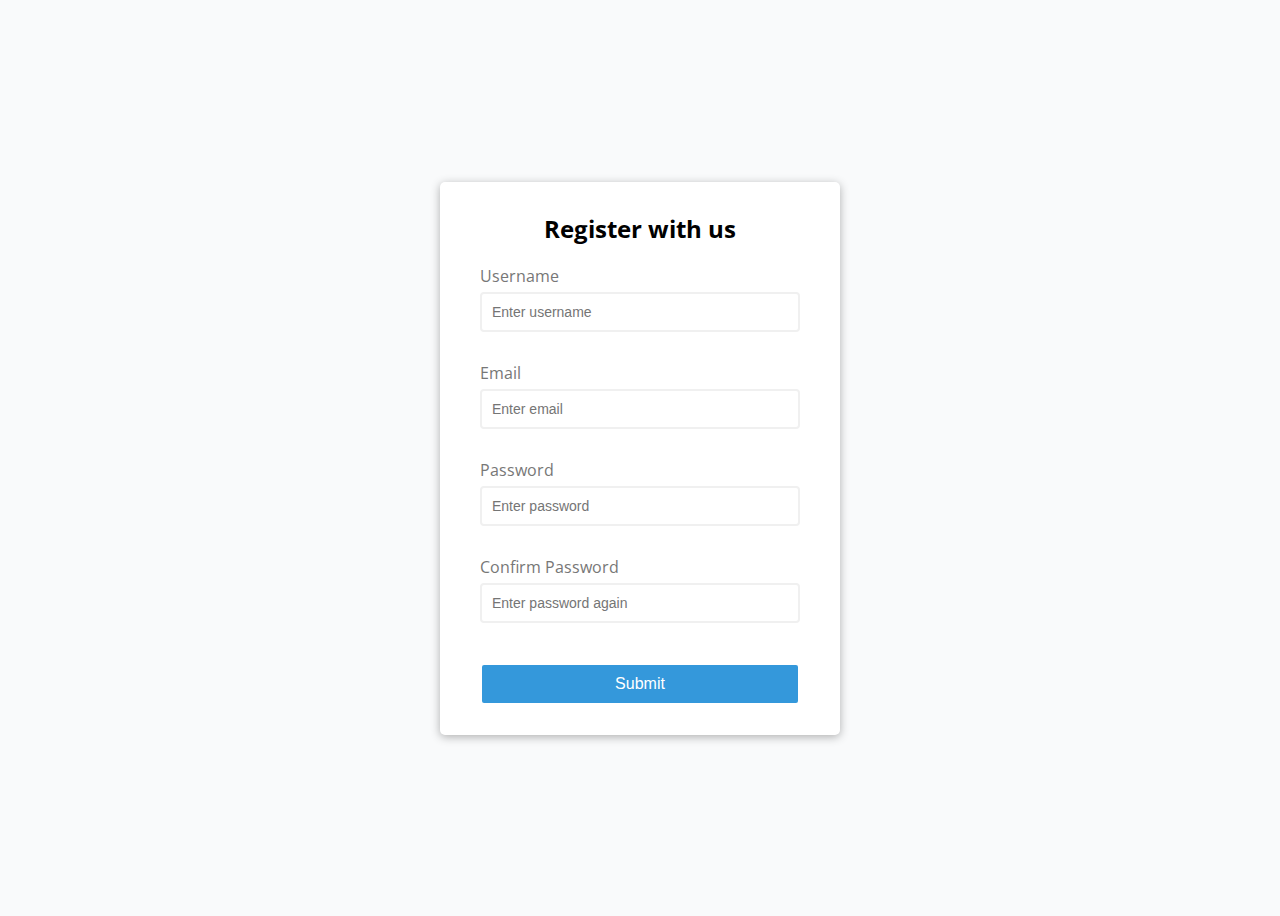
<file: index.html>
<!DOCTYPE html>
<html lang="en">
  <head>
    <meta charset="UTF-8" />
    <meta name="viewport" content="width=device-width, initial-scale=1.0" />
    <link rel="stylesheet" href="style.css" />

    <title>Form Validator</title>
  </head>
  <body>
    <div class="container">
      <form id="form" class="form">
        <h2>Register with us</h2>
        <div class="form-control">
          <label for="username">Username</label>
          <input type="text" id="username" placeholder="Enter username" />
          <small>Error message</small>
        </div>
        <div class="form-control">
          <label for="email">Email</label>
          <input type="text" id="email" placeholder="Enter email" />
          <small>Error message</small>
        </div>
        <div class="form-control">
          <label for="password">Password</label>
          <input type="password" id="password" placeholder="Enter password" />
          <small>Error message</small>
        </div>
        <div class="form-control">
          <label for="password2">Confirm Password</label>
          <input
            type="password"
            id="password2"
            placeholder="Enter password again"
          />
          <small>Error message</small>
        </div>
        <button>Submit</button>
      </form>
    </div>

    <script src="script.js"></script>
  </body>
</html>
</file>
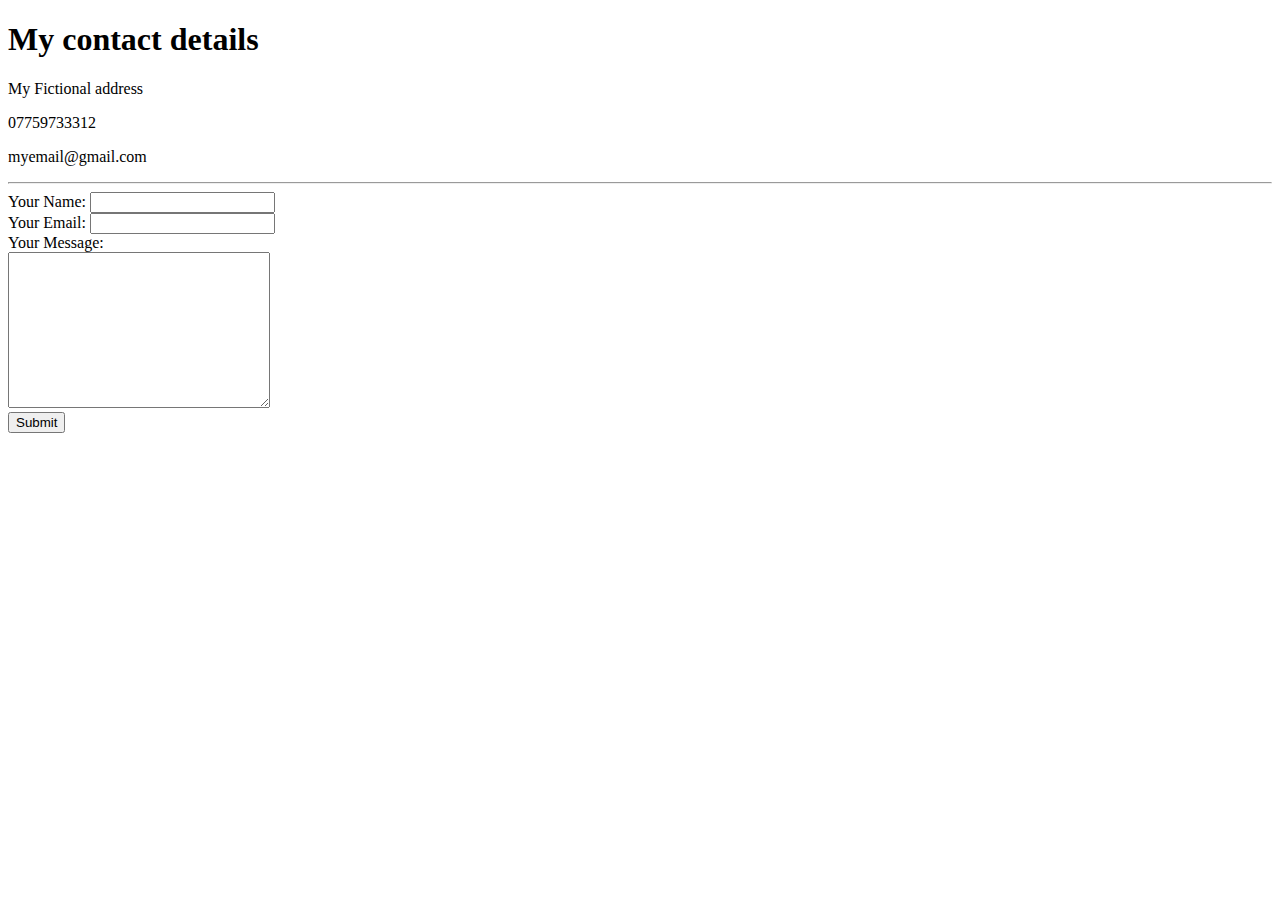
<file: Contact.html>
<!DOCTYPE html>
<html lang="en" dir="ltr">
<head>
  <meta charset="utf-8">
  <title>Contact Me</title>
</head>
<body>
  <h1>My contact details</h1>
  <p>My Fictional address</p>
  <p>07759733312</p>
  <p>myemail@gmail.com</p>
  <hr>
<form action="mailto:tcalderbank@hotmail.com" method="post" enctype="text/plain">
    <label>Your Name:</label>
    <input type="text" name="yourName" value="">
    <br>
    <label>Your Email:</label>
    <input type="email" name="yourEmail" value=""><br>
    <label>Your Message:</label><br>
    <textarea name="yourMessage" rows="10" cols="30"></textarea><br>
    <input type="submit" name="">
  </form>
</body>
</html>
</file>
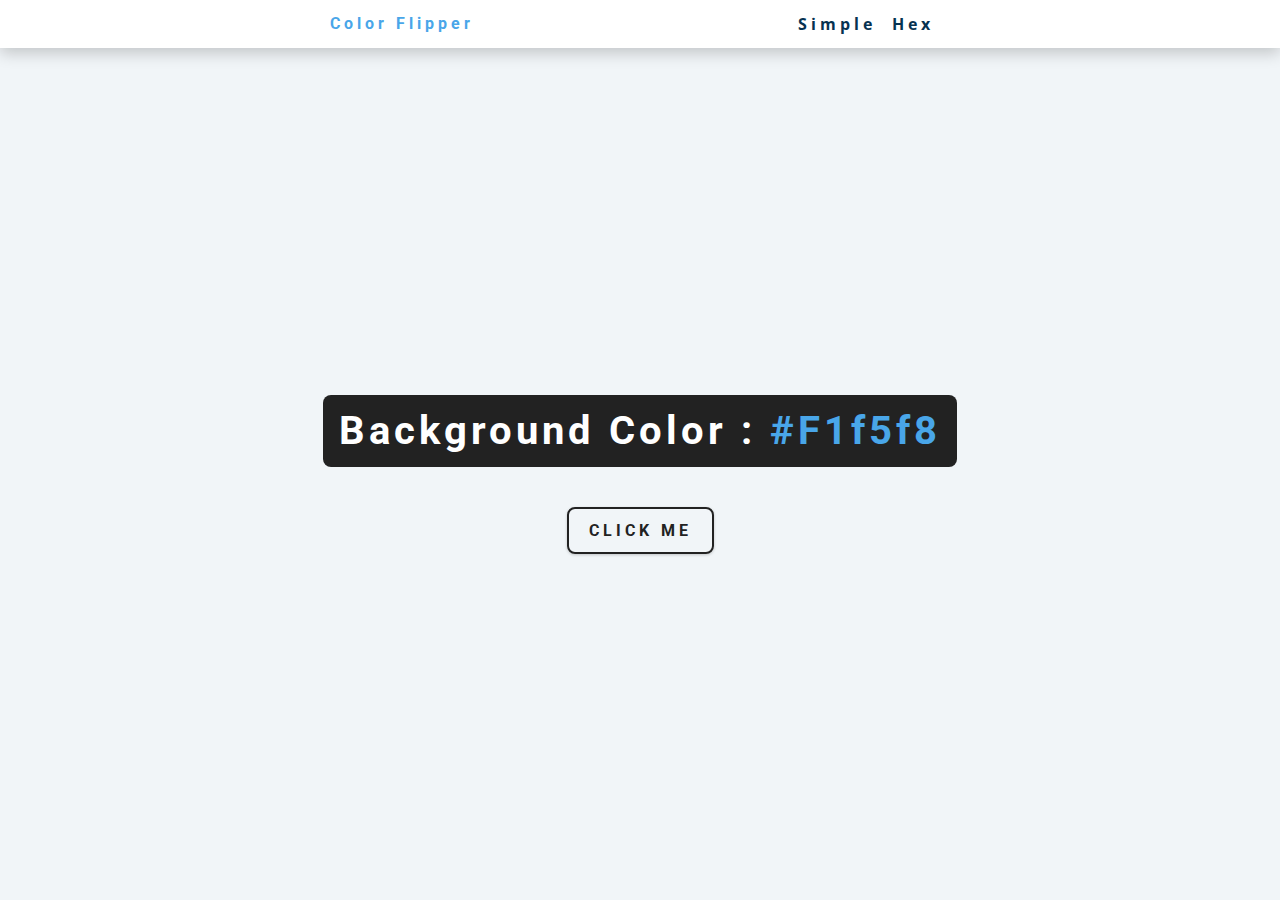
<file: hex.html>
<!DOCTYPE html>
<html lang="en">
  <head>
    <meta charset="UTF-8" />
    <meta name="viewport" content="width=device-width, initial-scale=1.0" />
    <title>
      Color Flipper || Simple
    </title>
    <!-- styles -->
    <link rel="stylesheet" href="styles.css" />
  </head>

  <body>
    <nav>
      <div class="nav-center">
        <h4>color flipper</h4>
        <ul class="nav-links">
          <li><a href="index.html">simple</a></li>
          <li><a href="hex.html">hex</a></li>
        </ul>
      </div>
    </nav>
    <main>
      <div class="container">
        <h2>background color : <span class="color">#f1f5f8</span></h2>
        <button class="btn btn-hero" id="btn">click me</button>
      </div>
    </main>
    <!-- javascript -->
    <script src="hex.js"></script>
  </body>
</html>
</file>
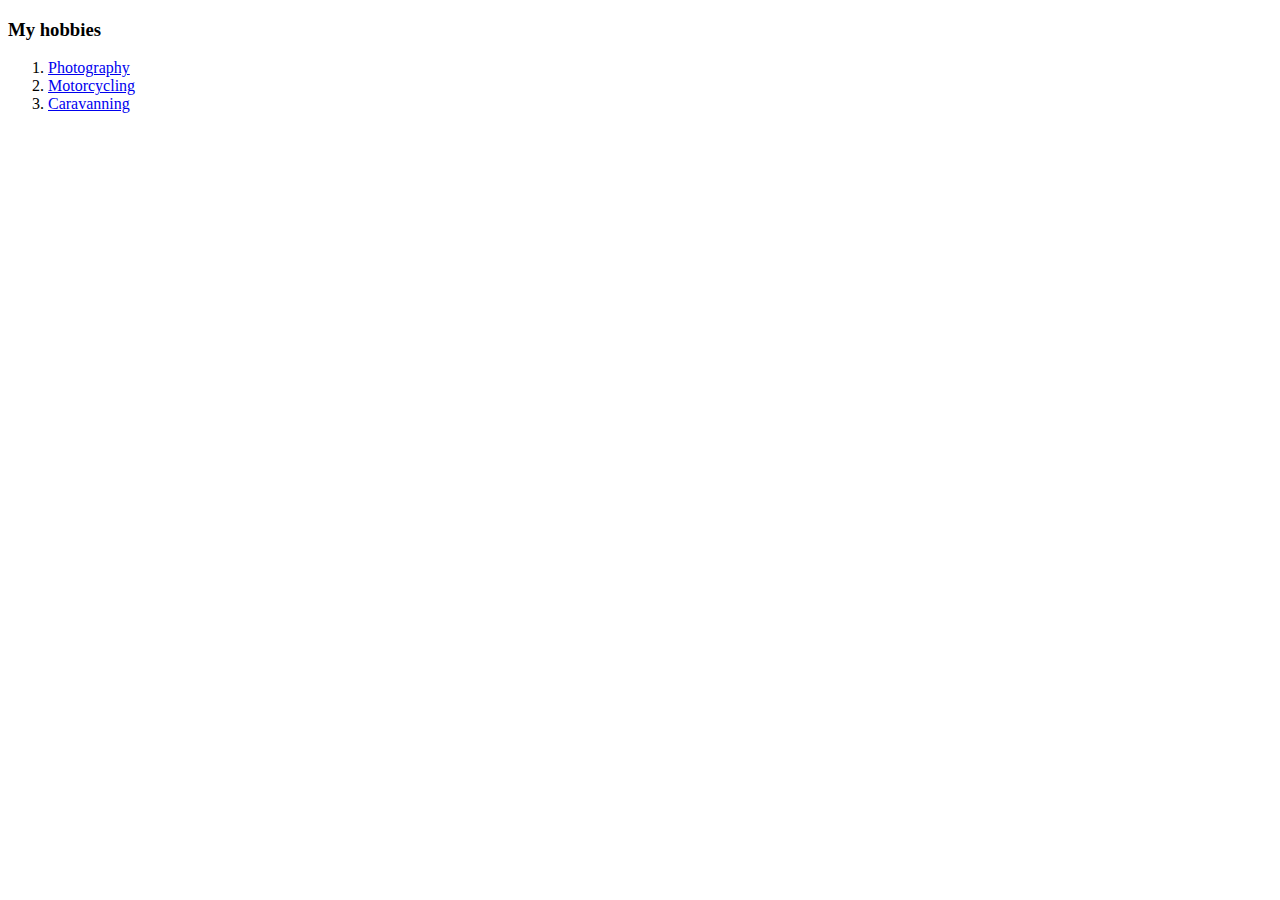
<file: hobbies.html>
<!DOCTYPE html>
<html lang="en" dir="ltr">
  <head>
    <meta charset="utf-8">
    <title>My Hobbies</title>
  </head>
  <body>
    <h3>My hobbies</h3>
    <ol>
      <li><a href="http://www.perfectphotocompany.co.uk/">Photography</a></li>
      <li><a href="https://www.yamahamotorsports.com/motorcycle?_ga=2.191931426.928884070.1585810512-1808379402.1585810512">Motorcycling</a></li>
      <li><a href="https://www.adria.co.uk/">Caravanning</a></li>
    </ol>
  </body>
</html>
</file>
<file: style.css>
@import url('https://fonts.googleapis.com/css2?family=Open+Sans:wght@600&display=swap');

:root {
  --success-color: #2ecc71;
  --error-color: #e74c3c;
}

* {
  box-sizing: border-box;
}

body {
  background-color: #f9fafb;
  font-family: 'Open Sans', sans-serif;
  display: flex;
  align-items: center;
  justify-content: center;
  min-height: 100vh;
}

.container {
  background-color: #fff;
  border-radius: 5px;
  box-shadow: 0 2px 10px rgba(0, 0, 0, 0.3);
  width: 400px;
}

h2 {
  text-align: center;
  margin: 0 0 20px;
}

.form {
  padding: 30px 40px;
}

.form-control {
  margin-bottom: 10px;
  padding-bottom: 20px;
  position: relative;
}

.form-control label {
  color: #777;
  display: block;
  margin-bottom: 5px;
}

.form-control input {
  border: 2px solid #f0f0f0;
  border-radius: 4px;
  display: block;
  width: 100%;
  padding: 10px;
  font-size: 14px;
}

.form-control input:focus {
  outline: 0;
  border-color: #777;
}

.form-control.success input {
  border-color: var(--success-color);
}

.form-control.error input {
  border-color: var(--error-color);
}

.form-control small {
  color: var(--error-color);
  position: absolute;
  bottom: 0;
  left: 0;
  visibility: hidden;
}

.form-control.error small {
  visibility: visible;
}

.form button {
  cursor: pointer;
  background-color: #3498db;
  border: 2px solid;
  border-radius: 4px;
  color: #fff;
  display: block;
  font-size: 16px;
  padding: 10px;
  margin-top: 20px;
  width: 100%;
}
</file>
<file: styles.css>
/*
=============== 
Fonts
===============
*/
@import url('https://fonts.googleapis.com/css?family=Open+Sans|Roboto:400,700&display=swap');

/*
=============== 
Variables
===============
*/

:root {
  /* dark shades of primary color*/
  --clr-primary-1: hsl(205, 86%, 17%);
  --clr-primary-2: hsl(205, 77%, 27%);
  --clr-primary-3: hsl(205, 72%, 37%);
  --clr-primary-4: hsl(205, 63%, 48%);
  /* primary/main color */
  --clr-primary-5: hsl(205, 78%, 60%);
  /* lighter shades of primary color */
  --clr-primary-6: hsl(205, 89%, 70%);
  --clr-primary-7: hsl(205, 90%, 76%);
  --clr-primary-8: hsl(205, 86%, 81%);
  --clr-primary-9: hsl(205, 90%, 88%);
  --clr-primary-10: hsl(205, 100%, 96%);
  /* darkest grey - used for headings */
  --clr-grey-1: hsl(209, 61%, 16%);
  --clr-grey-2: hsl(211, 39%, 23%);
  --clr-grey-3: hsl(209, 34%, 30%);
  --clr-grey-4: hsl(209, 28%, 39%);
  /* grey used for paragraphs */
  --clr-grey-5: hsl(210, 22%, 49%);
  --clr-grey-6: hsl(209, 23%, 60%);
  --clr-grey-7: hsl(211, 27%, 70%);
  --clr-grey-8: hsl(210, 31%, 80%);
  --clr-grey-9: hsl(212, 33%, 89%);
  --clr-grey-10: hsl(206, 33%, 96%);
  --clr-white: #fff;
  --clr-red-dark: hsl(360, 67%, 44%);
  --clr-red-light: hsl(360, 71%, 66%);
  --clr-green-dark: hsl(125, 67%, 44%);
  --clr-green-light: hsl(125, 71%, 66%);
  --clr-black: #222;
  --ff-primary: 'Roboto', sans-serif;
  --ff-secondary: 'Open Sans', sans-serif;
  --transition: all 0.3s linear;
  --spacing: 0.25rem;
  --radius: 0.5rem;
  --light-shadow: 0 5px 15px rgba(0, 0, 0, 0.1);
  --dark-shadow: 0 5px 15px rgba(0, 0, 0, 0.2);
  --max-width: 1170px;
  --fixed-width: 620px;
}
/*
=============== 
Global Styles
===============
*/

*,
::after,
::before {
  margin: 0;
  padding: 0;
  box-sizing: border-box;
}
body {
  font-family: var(--ff-secondary);
  background: var(--clr-grey-10);
  color: var(--clr-grey-1);
  line-height: 1.5;
  font-size: 0.875rem;
}
ul {
  list-style-type: none;
}
a {
  text-decoration: none;
}
img:not(.nav-logo) {
  width: 100%;
  display: block;
}

h1,
h2,
h3,
h4 {
  letter-spacing: var(--spacing);
  text-transform: capitalize;
  line-height: 1.25;
  margin-bottom: 0.75rem;
  font-family: var(--ff-primary);
}
h1 {
  font-size: 3rem;
}
h2 {
  font-size: 2rem;
}
h3 {
  font-size: 1.25rem;
}
h4 {
  font-size: 0.875rem;
}
p {
  margin-bottom: 1.25rem;
  color: var(--clr-grey-5);
}
@media screen and (min-width: 800px) {
  h1 {
    font-size: 4rem;
  }
  h2 {
    font-size: 2.5rem;
  }
  h3 {
    font-size: 1.75rem;
  }
  h4 {
    font-size: 1rem;
  }
  body {
    font-size: 1rem;
  }
  h1,
  h2,
  h3,
  h4 {
    line-height: 1;
  }
}
/*  global classes */

.btn {
  font-family: var(--ff-primary);
  text-transform: uppercase;
  background: transparent;
  color: var(--clr-black);
  padding: 0.375rem 0.75rem;
  letter-spacing: var(--spacing);
  display: inline-block;
  font-weight: 700;
  transition: var(--transition);
  font-size: 0.875rem;
  border: 2px solid var(--clr-black);
  cursor: pointer;
  box-shadow: 0 1px 3px rgba(0, 0, 0, 0.2);
  border-radius: var(--radius);
}
.btn:hover {
  color: var(--clr-white);
  background: var(--clr-black);
}
.btn-hero {
  font-size: 1rem;
  padding: 0.75rem 1.25rem;
}
/* section */
.section {
  padding: 5rem 0;
}

.section-center {
  width: 90vw;
  margin: 0 auto;
  max-width: 1170px;
}
@media screen and (min-width: 992px) {
  .section-center {
    width: 95vw;
  }
}
/*
=============== 
Nav
===============
*/
nav {
  background: var(--clr-white);
  height: 3rem;
  display: grid;
  align-items: center;
  box-shadow: var(--dark-shadow);
}
.nav-center {
  width: 90vw;
  max-width: var(--fixed-width);
  margin: 0 auto;
  display: flex;
  align-items: center;
  justify-content: space-between;
}
.nav-center h4 {
  margin-bottom: 0;
  color: var(--clr-primary-5);
}
.nav-links {
  display: flex;
}
nav a {
  text-transform: capitalize;
  font-weight: 700;
  font-size: 1rem;
  color: var(--clr-primary-1);
  letter-spacing: var(--spacing);
  margin-right: 1rem;
}
nav a:hover {
  color: var(--clr-primary-5);
}
/*
=============== 
Container
===============
*/
main {
  min-height: calc(100vh - 3rem);
  display: grid;
  place-items: center;
}
.container {
  text-align: center;
}
.container h2 {
  background: var(--clr-black);
  color: var(--clr-white);
  padding: 1rem;
  border-radius: var(--radius);
  margin-bottom: 2.5rem;
}
.color {
  color: var(--clr-primary-5);
}
</file>
